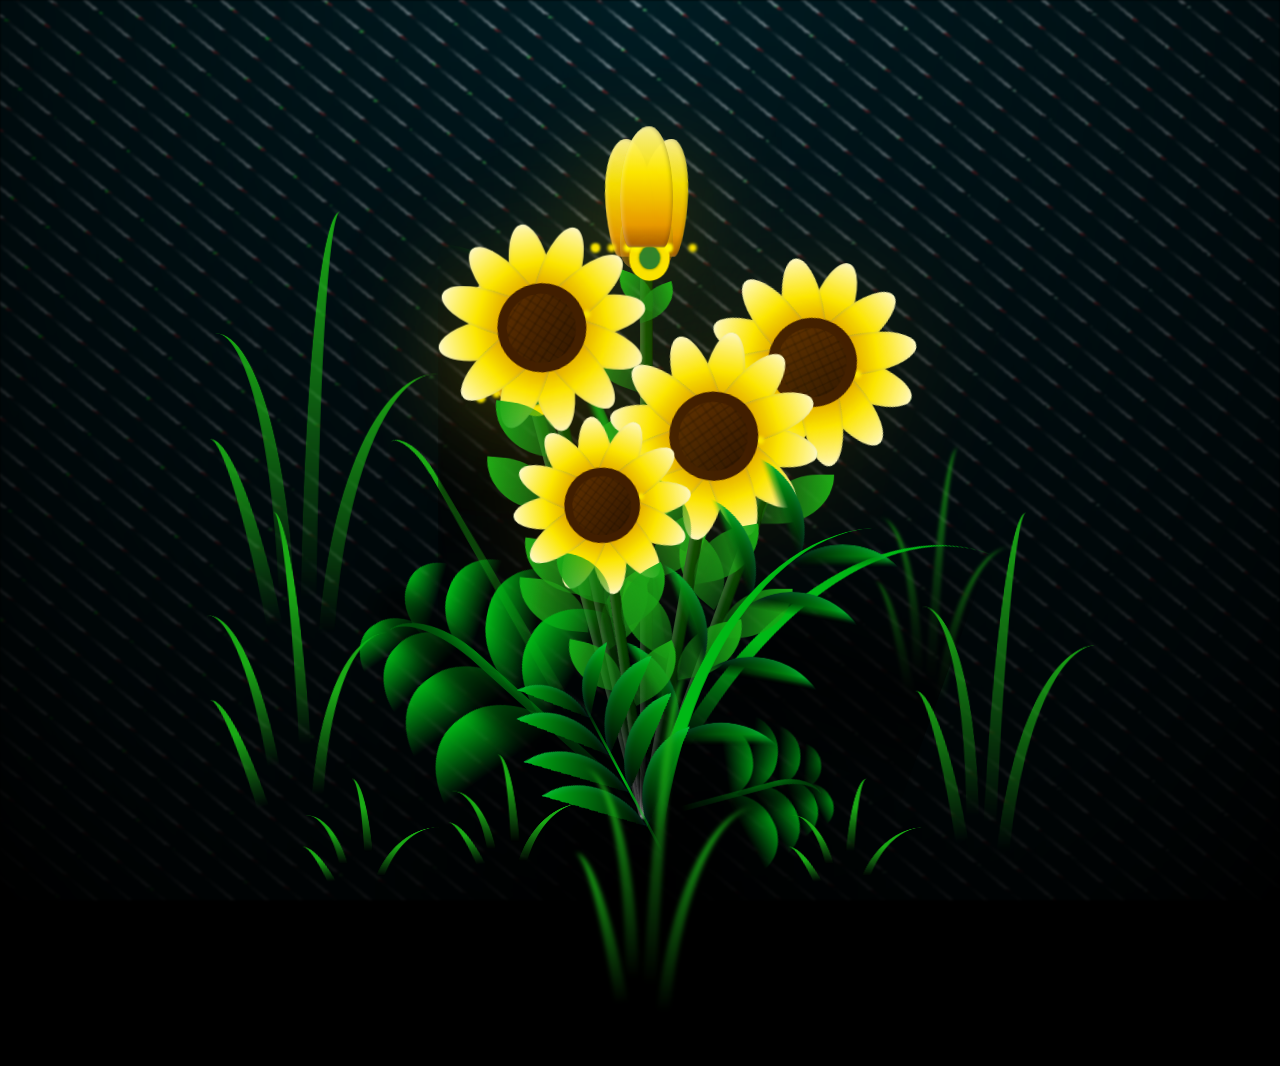
<file: index.html>
<!DOCTYPE html>
<html lang="en">
<head>
    <meta charset="UTF-8">
    <meta name="viewport" content="width=device-width, initial-scale=1.0">
    <title>carambolas</title>
    <link rel="stylesheet" href="flowers.css">
    <script src="flowers.js"></script>
</head>
<body>
    <div class="night"></div>
    <div class="flowers">
      <div class="flower flower--1 flower--tulip">
        <div class="flower__leafs flower__leafs--1">
          <div class="flower__leaf flower__leaf--1"></div>
          <div class="flower__leaf flower__leaf--2"></div>
          <div class="flower__leaf flower__leaf--3"></div>
          <div class="flower__leaf flower__leaf--4"></div>
          <div class="flower__white-circle"></div>
  
          <div class="flower__light flower__light--1"></div>
          <div class="flower__light flower__light--2"></div>
          <div class="flower__light flower__light--3"></div>
          <div class="flower__light flower__light--4"></div>
          <div class="flower__light flower__light--5"></div>
          <div class="flower__light flower__light--6"></div>
          <div class="flower__light flower__light--7"></div>
          <div class="flower__light flower__light--8"></div>
  
        </div>
        <div class="flower__line">
          <div class="flower__line__leaf flower__line__leaf--1"></div>
          <div class="flower__line__leaf flower__line__leaf--2"></div>
          <div class="flower__line__leaf flower__line__leaf--3"></div>
          <div class="flower__line__leaf flower__line__leaf--4"></div>
          <div class="flower__line__leaf flower__line__leaf--5"></div>
          <div class="flower__line__leaf flower__line__leaf--6"></div>
        </div>
      </div>
  
      <div class="flower flower--2 flower--sunflower">
        <div class="flower__leafs flower__leafs--2">
          <div class="flower__leaf flower__leaf--1"></div>
          <div class="flower__leaf flower__leaf--2"></div>
          <div class="flower__leaf flower__leaf--3"></div>
          <div class="flower__leaf flower__leaf--4"></div>
          <div class="flower__white-circle"></div>
  
          <div class="flower__light flower__light--1"></div>
          <div class="flower__light flower__light--2"></div>
          <div class="flower__light flower__light--3"></div>
          <div class="flower__light flower__light--4"></div>
          <div class="flower__light flower__light--5"></div>
          <div class="flower__light flower__light--6"></div>
          <div class="flower__light flower__light--7"></div>
          <div class="flower__light flower__light--8"></div>
  
        </div>
        <div class="flower__line">
          <div class="flower__line__leaf flower__line__leaf--1"></div>
          <div class="flower__line__leaf flower__line__leaf--2"></div>
          <div class="flower__line__leaf flower__line__leaf--3"></div>
          <div class="flower__line__leaf flower__line__leaf--4"></div>
        </div>
      </div>
  
      <div class="flower flower--3 flower--tulip">
        <div class="flower__leafs flower__leafs--3">
          <div class="flower__leaf flower__leaf--1"></div>
          <div class="flower__leaf flower__leaf--2"></div>
          <div class="flower__leaf flower__leaf--3"></div>
          <div class="flower__leaf flower__leaf--4"></div>
          <div class="flower__white-circle"></div>
  
          <div class="flower__light flower__light--1"></div>
          <div class="flower__light flower__light--2"></div>
          <div class="flower__light flower__light--3"></div>
          <div class="flower__light flower__light--4"></div>
          <div class="flower__light flower__light--5"></div>
          <div class="flower__light flower__light--6"></div>
          <div class="flower__light flower__light--7"></div>
          <div class="flower__light flower__light--8"></div>
  
        </div>
        <div class="flower__line">
          <div class="flower__line__leaf flower__line__leaf--1"></div>
          <div class="flower__line__leaf flower__line__leaf--2"></div>
          <div class="flower__line__leaf flower__line__leaf--3"></div>
          <div class="flower__line__leaf flower__line__leaf--4"></div>
        </div>
      </div>

      <div class="flower flower--4 flower--sunflower">
        <div class="flower__leafs flower__leafs--4">
          <div class="flower__leaf flower__leaf--1"></div>
          <div class="flower__leaf flower__leaf--2"></div>
          <div class="flower__leaf flower__leaf--3"></div>
          <div class="flower__leaf flower__leaf--4"></div>
          <div class="flower__white-circle"></div>

          <div class="flower__light flower__light--1"></div>
          <div class="flower__light flower__light--2"></div>
          <div class="flower__light flower__light--3"></div>
          <div class="flower__light flower__light--4"></div>
          <div class="flower__light flower__light--5"></div>
          <div class="flower__light flower__light--6"></div>
          <div class="flower__light flower__light--7"></div>
          <div class="flower__light flower__light--8"></div>

        </div>
        <div class="flower__line">
          <div class="flower__line__leaf flower__line__leaf--1"></div>
          <div class="flower__line__leaf flower__line__leaf--2"></div>
          <div class="flower__line__leaf flower__line__leaf--3"></div>
          <div class="flower__line__leaf flower__line__leaf--4"></div>
        </div>
      </div>

      <div class="flower flower--5 flower--sunflower">
        <div class="flower__leafs flower__leafs--5">
          <div class="flower__leaf flower__leaf--1"></div>
          <div class="flower__leaf flower__leaf--2"></div>
          <div class="flower__leaf flower__leaf--3"></div>
          <div class="flower__leaf flower__leaf--4"></div>
          <div class="flower__white-circle"></div>

          <div class="flower__light flower__light--1"></div>
          <div class="flower__light flower__light--2"></div>
          <div class="flower__light flower__light--3"></div>
          <div class="flower__light flower__light--4"></div>
          <div class="flower__light flower__light--5"></div>
          <div class="flower__light flower__light--6"></div>
          <div class="flower__light flower__light--7"></div>
          <div class="flower__light flower__light--8"></div>

        </div>
        <div class="flower__line">
          <div class="flower__line__leaf flower__line__leaf--1"></div>
          <div class="flower__line__leaf flower__line__leaf--2"></div>
          <div class="flower__line__leaf flower__line__leaf--3"></div>
          <div class="flower__line__leaf flower__line__leaf--4"></div>
        </div>
      </div>

      <div class="flower flower--6 flower--sunflower">
        <div class="flower__leafs flower__leafs--6">
          <div class="flower__leaf flower__leaf--1"></div>
          <div class="flower__leaf flower__leaf--2"></div>
          <div class="flower__leaf flower__leaf--3"></div>
          <div class="flower__leaf flower__leaf--4"></div>
          <div class="flower__white-circle"></div>

          <div class="flower__light flower__light--1"></div>
          <div class="flower__light flower__light--2"></div>
          <div class="flower__light flower__light--3"></div>
          <div class="flower__light flower__light--4"></div>
          <div class="flower__light flower__light--5"></div>
          <div class="flower__light flower__light--6"></div>
          <div class="flower__light flower__light--7"></div>
          <div class="flower__light flower__light--8"></div>

        </div>
        <div class="flower__line">
          <div class="flower__line__leaf flower__line__leaf--1"></div>
          <div class="flower__line__leaf flower__line__leaf--2"></div>
          <div class="flower__line__leaf flower__line__leaf--3"></div>
          <div class="flower__line__leaf flower__line__leaf--4"></div>
        </div>
      </div>

      
  
      <div class="grow-ans" style="--d:1.2s">
        <div class="flower__g-long">
          <div class="flower__g-long__top"></div>
          <div class="flower__g-long__bottom"></div>
        </div>
      </div>
  
      <div class="growing-grass">
        <div class="flower__grass flower__grass--1">
          <div class="flower__grass--top"></div>
          <div class="flower__grass--bottom"></div>
          <div class="flower__grass__leaf flower__grass__leaf--1"></div>
          <div class="flower__grass__leaf flower__grass__leaf--2"></div>
          <div class="flower__grass__leaf flower__grass__leaf--3"></div>
          <div class="flower__grass__leaf flower__grass__leaf--4"></div>
          <div class="flower__grass__leaf flower__grass__leaf--5"></div>
          <div class="flower__grass__leaf flower__grass__leaf--6"></div>
          <div class="flower__grass__leaf flower__grass__leaf--7"></div>
          <div class="flower__grass__leaf flower__grass__leaf--8"></div>
          <div class="flower__grass__overlay"></div>
        </div>
      </div>
  
      <div class="growing-grass">
        <div class="flower__grass flower__grass--2">
          <div class="flower__grass--top"></div>
          <div class="flower__grass--bottom"></div>
          <div class="flower__grass__leaf flower__grass__leaf--1"></div>
          <div class="flower__grass__leaf flower__grass__leaf--2"></div>
          <div class="flower__grass__leaf flower__grass__leaf--3"></div>
          <div class="flower__grass__leaf flower__grass__leaf--4"></div>
          <div class="flower__grass__leaf flower__grass__leaf--5"></div>
          <div class="flower__grass__leaf flower__grass__leaf--6"></div>
          <div class="flower__grass__leaf flower__grass__leaf--7"></div>
          <div class="flower__grass__leaf flower__grass__leaf--8"></div>
          <div class="flower__grass__overlay"></div>
        </div>
      </div>
  
      <div class="grow-ans" style="--d:2.4s">
        <div class="flower__g-right flower__g-right--1">
          <div class="leaf"></div>
        </div>
      </div>
  
      <div class="grow-ans" style="--d:2.8s">
        <div class="flower__g-right flower__g-right--2">
          <div class="leaf"></div>
        </div>
      </div>
  
      <div class="grow-ans" style="--d:2.8s">
        <div class="flower__g-front">
          <div class="flower__g-front__leaf-wrapper flower__g-front__leaf-wrapper--1">
            <div class="flower__g-front__leaf"></div>
          </div>
          <div class="flower__g-front__leaf-wrapper flower__g-front__leaf-wrapper--2">
            <div class="flower__g-front__leaf"></div>
          </div>
          <div class="flower__g-front__leaf-wrapper flower__g-front__leaf-wrapper--3">
            <div class="flower__g-front__leaf"></div>
          </div>
          <div class="flower__g-front__leaf-wrapper flower__g-front__leaf-wrapper--4">
            <div class="flower__g-front__leaf"></div>
          </div>
          <div class="flower__g-front__leaf-wrapper flower__g-front__leaf-wrapper--5">
            <div class="flower__g-front__leaf"></div>
          </div>
          <div class="flower__g-front__leaf-wrapper flower__g-front__leaf-wrapper--6">
            <div class="flower__g-front__leaf"></div>
          </div>
          <div class="flower__g-front__leaf-wrapper flower__g-front__leaf-wrapper--7">
            <div class="flower__g-front__leaf"></div>
          </div>
          <div class="flower__g-front__leaf-wrapper flower__g-front__leaf-wrapper--8">
            <div class="flower__g-front__leaf"></div>
          </div>
          <div class="flower__g-front__line"></div>
        </div>
      </div>
  
      <div class="grow-ans" style="--d:3.2s">
        <div class="flower__g-fr">
          <div class="leaf"></div>
          <div class="flower__g-fr__leaf flower__g-fr__leaf--1"></div>
          <div class="flower__g-fr__leaf flower__g-fr__leaf--2"></div>
          <div class="flower__g-fr__leaf flower__g-fr__leaf--3"></div>
          <div class="flower__g-fr__leaf flower__g-fr__leaf--4"></div>
          <div class="flower__g-fr__leaf flower__g-fr__leaf--5"></div>
          <div class="flower__g-fr__leaf flower__g-fr__leaf--6"></div>
          <div class="flower__g-fr__leaf flower__g-fr__leaf--7"></div>
          <div class="flower__g-fr__leaf flower__g-fr__leaf--8"></div>
        </div>
      </div>
  
      <div class="long-g long-g--0">
        <div class="grow-ans" style="--d:3s">
          <div class="leaf leaf--0"></div>
        </div>
        <div class="grow-ans" style="--d:2.2s">
          <div class="leaf leaf--1"></div>
        </div>
        <div class="grow-ans" style="--d:3.4s">
          <div class="leaf leaf--2"></div>
        </div>
        <div class="grow-ans" style="--d:3.6s">
          <div class="leaf leaf--3"></div>
        </div>
      </div>
  
      <div class="long-g long-g--1">
        <div class="grow-ans" style="--d:3.6s">
          <div class="leaf leaf--0"></div>
        </div>
        <div class="grow-ans" style="--d:3.8s">
          <div class="leaf leaf--1"></div>
        </div>
        <div class="grow-ans" style="--d:4s">
          <div class="leaf leaf--2"></div>
        </div>
        <div class="grow-ans" style="--d:4.2s">
          <div class="leaf leaf--3"></div>
        </div>
      </div>
  
      <div class="long-g long-g--2">
        <div class="grow-ans" style="--d:4s">
          <div class="leaf leaf--0"></div>
        </div>
        <div class="grow-ans" style="--d:4.2s">
          <div class="leaf leaf--1"></div>
        </div>
        <div class="grow-ans" style="--d:4.4s">
          <div class="leaf leaf--2"></div>
        </div>
        <div class="grow-ans" style="--d:4.6s">
          <div class="leaf leaf--3"></div>
        </div>
      </div>
  
      <div class="long-g long-g--3">
        <div class="grow-ans" style="--d:4s">
          <div class="leaf leaf--0"></div>
        </div>
        <div class="grow-ans" style="--d:4.2s">
          <div class="leaf leaf--1"></div>
        </div>
        <div class="grow-ans" style="--d:3s">
          <div class="leaf leaf--2"></div>
        </div>
        <div class="grow-ans" style="--d:3.6s">
          <div class="leaf leaf--3"></div>
        </div>
      </div>
  
      <div class="long-g long-g--4">
        <div class="grow-ans" style="--d:4s">
          <div class="leaf leaf--0"></div>
        </div>
        <div class="grow-ans" style="--d:4.2s">
          <div class="leaf leaf--1"></div>
        </div>
        <div class="grow-ans" style="--d:3s">
          <div class="leaf leaf--2"></div>
        </div>
        <div class="grow-ans" style="--d:3.6s">
          <div class="leaf leaf--3"></div>
        </div>
      </div>
  
      <div class="long-g long-g--5">
        <div class="grow-ans" style="--d:4s">
          <div class="leaf leaf--0"></div>
        </div>
        <div class="grow-ans" style="--d:4.2s">
          <div class="leaf leaf--1"></div>
        </div>
        <div class="grow-ans" style="--d:3s">
          <div class="leaf leaf--2"></div>
        </div>
        <div class="grow-ans" style="--d:3.6s">
          <div class="leaf leaf--3"></div>
        </div>
      </div>
  
      <div class="long-g long-g--6">
        <div class="grow-ans" style="--d:4.2s">
          <div class="leaf leaf--0"></div>
        </div>
        <div class="grow-ans" style="--d:4.4s">
          <div class="leaf leaf--1"></div>
        </div>
        <div class="grow-ans" style="--d:4.6s">
          <div class="leaf leaf--2"></div>
        </div>
        <div class="grow-ans" style="--d:4.8s">
          <div class="leaf leaf--3"></div>
        </div>
      </div>
  
      <div class="long-g long-g--7">
        <div class="grow-ans" style="--d:3s">
          <div class="leaf leaf--0"></div>
        </div>
        <div class="grow-ans" style="--d:3.2s">
          <div class="leaf leaf--1"></div>
        </div>
        <div class="grow-ans" style="--d:3.5s">
          <div class="leaf leaf--2"></div>
        </div>
        <div class="grow-ans" style="--d:3.6s">
          <div class="leaf leaf--3"></div>
        </div>
      </div>
    </div>
  </body>
</html>
</file>
<file: flowers.css>
*,
*::after,
*::before {
  padding: 0;
  margin: 0;
  box-sizing: border-box;
}

:root {
  --dark-color: #000;
}

body {
  display: flex;
  align-items: flex-end;
  justify-content: center;
  min-height: 100vh;
  background-color: var(--dark-color);
  overflow: hidden;
  perspective: 1000px;
}

.night {
  position: fixed;
  left: 50%;
  top: 0;
  transform: translateX(-50%);
  width: 100%;
  height: 100%;
  filter: blur(0.1vmin);
  background-image: radial-gradient(ellipse at top, transparent 0%, var(--dark-color)), 
  radial-gradient(ellipse at bottom, var(--dark-color), rgba(3, 202, 252, 0.2)), 
  repeating-linear-gradient(220deg, rgb(0, 0, 0) 0px, rgb(0, 0, 0) 19px, transparent 19px, 
  transparent 22px), repeating-linear-gradient(189deg, rgb(0, 0, 0) 0px, rgb(240, 224, 224) 19px, 
  transparent 19px, transparent 22px), repeating-linear-gradient(148deg, rgb(189, 10, 10) 0px, 
  rgb(0, 0, 0) 19px, transparent 19px, transparent 22px), linear-gradient(90deg, rgb(21, 255, 0), 
  rgb(240, 240, 240));
}

.flowers {
  position: relative;
  transform: scale(0.9);
}

.flower {
  position: absolute;
  bottom: 10vmin;
  transform-origin: bottom center;
  z-index: 10;
  --fl-speed: 0.8s;
}

.message {
  background: #fce700;
  bottom: 50px;
  font-family: "Poppins", sans-serif;
  font-size: 40px;
  font-style: normal;
  font-weight: 800;
  height: 60px;
  line-height: 1;
  padding: 10px;
  position: absolute;
  opacity: 0; /* El elemento empieza invisible */
  animation: fadeIn 1s forwards;
  animation-delay: 2s; /* El elemento aparecerá después de 60 segundos */
}

@keyframes fadeIn {
  to {
    opacity: 1; /* El elemento se vuelve visible */
  }
}

.flower--1 {
  -webkit-animation: moving-flower-1 4s linear infinite;
          animation: moving-flower-1 4s linear infinite;
}
.flower--1 .flower__line {
  height: 70vmin;
  -webkit-animation-delay: 0.3s;
          animation-delay: 0.3s;
}
.flower--1 .flower__line__leaf--1 {
  -webkit-animation: blooming-leaf-right var(--fl-speed) 1.6s backwards;
          animation: blooming-leaf-right var(--fl-speed) 1.6s backwards;
}
.flower--1 .flower__line__leaf--2 {
  -webkit-animation: blooming-leaf-right var(--fl-speed) 1.4s backwards;
          animation: blooming-leaf-right var(--fl-speed) 1.4s backwards;
}
.flower--1 .flower__line__leaf--3 {
  -webkit-animation: blooming-leaf-left var(--fl-speed) 1.2s backwards;
          animation: blooming-leaf-left var(--fl-speed) 1.2s backwards;
}
.flower--1 .flower__line__leaf--4 {
  -webkit-animation: blooming-leaf-left var(--fl-speed) 1s backwards;
          animation: blooming-leaf-left var(--fl-speed) 1s backwards;
}
.flower--1 .flower__line__leaf--5 {
  -webkit-animation: blooming-leaf-right var(--fl-speed) 1.8s backwards;
          animation: blooming-leaf-right var(--fl-speed) 1.8s backwards;
}
.flower--1 .flower__line__leaf--6 {
  -webkit-animation: blooming-leaf-left var(--fl-speed) 2s backwards;
          animation: blooming-leaf-left var(--fl-speed) 2s backwards;
}
.flower--2 {
  left: 50%;
  transform: rotate(20deg);
  -webkit-animation: moving-flower-2 4s linear infinite;
          animation: moving-flower-2 4s linear infinite;
}
.flower--2 .flower__line {
  height: 60vmin;
  -webkit-animation-delay: 0.6s;
          animation-delay: 0.6s;
}
.flower--2 .flower__line__leaf--1 {
  -webkit-animation: blooming-leaf-right var(--fl-speed) 1.9s backwards;
          animation: blooming-leaf-right var(--fl-speed) 1.9s backwards;
}
.flower--2 .flower__line__leaf--2 {
  -webkit-animation: blooming-leaf-right var(--fl-speed) 1.7s backwards;
          animation: blooming-leaf-right var(--fl-speed) 1.7s backwards;
}
.flower--2 .flower__line__leaf--3 {
  -webkit-animation: blooming-leaf-left var(--fl-speed) 1.5s backwards;
          animation: blooming-leaf-left var(--fl-speed) 1.5s backwards;
}
.flower--2 .flower__line__leaf--4 {
  -webkit-animation: blooming-leaf-left var(--fl-speed) 1.3s backwards;
          animation: blooming-leaf-left var(--fl-speed) 1.3s backwards;
}
.flower--3 {
  left: 50%;
  transform: rotate(-15deg);
  -webkit-animation: moving-flower-3 4s linear infinite;
          animation: moving-flower-3 4s linear infinite;
}
.flower--3 .flower__line {
  -webkit-animation-delay: 0.9s;
          animation-delay: 0.9s;
}
.flower--3 .flower__line__leaf--1 {
  -webkit-animation: blooming-leaf-right var(--fl-speed) 2.5s backwards;
          animation: blooming-leaf-right var(--fl-speed) 2.5s backwards;
}
.flower--3 .flower__line__leaf--2 {
  -webkit-animation: blooming-leaf-right var(--fl-speed) 2.3s backwards;
          animation: blooming-leaf-right var(--fl-speed) 2.3s backwards;
}
.flower--3 .flower__line__leaf--3 {
  -webkit-animation: blooming-leaf-left var(--fl-speed) 2.1s backwards;
          animation: blooming-leaf-left var(--fl-speed) 2.1s backwards;
}
.flower--3 .flower__line__leaf--4 {
  -webkit-animation: blooming-leaf-left var(--fl-speed) 1.9s backwards;
          animation: blooming-leaf-left var(--fl-speed) 1.9s backwards;
}
.flower__leafs {
  position: relative;
  -webkit-animation: blooming-flower 2s backwards;
          animation: blooming-flower 2s backwards;
}
.flower__leafs--1 {
  -webkit-animation-delay: 1.1s;
          animation-delay: 1.1s;
}
.flower__leafs--2 {
  -webkit-animation-delay: 1.4s;
          animation-delay: 1.4s;
}
.flower__leafs--3 {
  -webkit-animation-delay: 1.7s;
          animation-delay: 1.7s;
}
.flower__leafs::after {
  content: "";
  position: absolute;
  left: 0;
  top: 0;
  transform: translate(-50%, -100%);
  width: 8vmin;
  height: 8vmin;
  background-color: #1aaa15;
  filter: blur(10vmin);
}
.flower__leaf {
  position: absolute;
  bottom: 0;
  left: 50%;
  width: 8vmin;
  height: 11vmin;
  border-radius: 51% 49% 47% 53%/44% 45% 55% 69%;
  background-color: #1aaa15;
  background-image: linear-gradient(to top, #fce700, #fce700);
  transform-origin: bottom center;
  opacity: 0.9;
  box-shadow: inset 0 0 2vmin rgba(255, 255, 255, 0.5);
}
.flower__leaf--1 {
  transform: translate(-10%, 1%) rotateY(40deg) rotateX(-50deg);
}
.flower__leaf--2 {
  transform: translate(-50%, -4%) rotateX(40deg);
}
.flower__leaf--3 {
  transform: translate(-90%, 0%) rotateY(45deg) rotateX(50deg);
}
.flower__leaf--4 {
  width: 8vmin;
  height: 8vmin;
  transform-origin: bottom left;
  border-radius: 4vmin 10vmin 4vmin 4vmin;
  transform: translate(0%, 18%) rotateX(70deg) rotate(-43deg);
  background-image: linear-gradient(to top, #fce700, #fce700);
  z-index: 1;
  opacity: 0.8;
}
.flower__white-circle {
  position: absolute;
  left: -3.5vmin;
  top: -3vmin;
  width: 9vmin;
  height: 4vmin;
  border-radius: 50%;
  background-color: #ffffff;
}
.flower__white-circle::after {
  content: "";
  position: absolute;
  left: 50%;
  top: 45%;
  transform: translate(-50%, -50%);
  width: 60%;
  height: 60%;
  border-radius: inherit;
  background-image: repeating-linear-gradient(135deg, rgba(0, 0, 0, 0.03) 0px, 
  rgba(0, 0, 0, 0.03) 1px, transparent 1px, transparent 12px), repeating-linear-gradient(45deg, 
  rgba(0, 0, 0, 0.03) 0px, rgba(0, 0, 0, 0.03) 1px, transparent 1px, transparent 12px), 
  repeating-linear-gradient(67.5deg, rgba(0, 0, 0, 0.03) 0px, rgba(0, 0, 0, 0.03) 1px, 
  transparent 1px, transparent 12px), repeating-linear-gradient(135deg, rgba(0, 0, 0, 0.03) 0px, 
  rgba(0, 0, 0, 0.03) 1px, transparent 1px, transparent 12px), repeating-linear-gradient(45deg, 
  rgba(0, 0, 0, 0.03) 0px, rgba(0, 0, 0, 0.03) 1px, transparent 1px, transparent 12px), 
  repeating-linear-gradient(112.5deg, rgba(0, 0, 0, 0.03) 0px, rgba(0, 0, 0, 0.03) 1px, 
  transparent 1px, transparent 12px), repeating-linear-gradient(112.5deg, rgba(0, 0, 0, 0.03) 0px, 
  rgba(0, 0, 0, 0.03) 1px, transparent 1px, transparent 12px), repeating-linear-gradient(45deg, 
  rgba(0, 0, 0, 0.03) 0px, rgba(0, 0, 0, 0.03) 1px, transparent 1px, transparent 12px), 
  repeating-linear-gradient(22.5deg, rgba(0, 0, 0, 0.03) 0px, rgba(0, 0, 0, 0.03) 1px, 
  transparent 1px, transparent 12px), repeating-linear-gradient(45deg, rgba(0, 0, 0, 0.03) 0px, 
  rgba(0, 0, 0, 0.03) 1px, transparent 1px, transparent 12px), repeating-linear-gradient(22.5deg, 
  rgba(0, 0, 0, 0.03) 0px, rgba(0, 0, 0, 0.03) 1px, transparent 1px, transparent 12px), 
  repeating-linear-gradient(135deg, rgba(0, 0, 0, 0.03) 0px, rgba(0, 0, 0, 0.03) 1px, 
  transparent 1px, transparent 12px), repeating-linear-gradient(157.5deg, rgba(0, 0, 0, 0.03) 0px, 
  rgba(0, 0, 0, 0.03) 1px, transparent 1px, transparent 12px), repeating-linear-gradient(67.5deg, 
  rgba(0, 0, 0, 0.03) 0px, rgba(0, 0, 0, 0.03) 1px, transparent 1px, transparent 12px), 
  repeating-linear-gradient(67.5deg, rgba(0, 0, 0, 0.03) 0px, rgba(0, 0, 0, 0.03) 1px, 
  transparent 1px, transparent 12px), linear-gradient(90deg, rgb(190, 133, 0), rgb(190, 133, 0));
}
.flower__line {
  height: 55vmin;
  width: 1.5vmin;
  background-image: linear-gradient(to left, rgba(0, 0, 0, 0.2), transparent, 
  rgba(255, 255, 255, 0.2)), linear-gradient(to top, transparent 10%, #064600, #064600);
  box-shadow: inset 0 0 2px rgba(0, 0, 0, 0.5);
  -webkit-animation: grow-flower-tree 4s backwards;
          animation: grow-flower-tree 4s backwards;
}
.flower__line__leaf {
  --w: 7vmin;
  --h: calc(var(--w) + 2vmin);
  position: absolute;
  top: 20%;
  left: 90%;
  width: var(--w);
  height: var(--h);
  border-top-right-radius: var(--h);
  border-bottom-left-radius: var(--h);
  background-image: linear-gradient(to top, rgba(20, 122, 20, 0.4), #1aaa15);
}
.flower__line__leaf--1 {
  transform: rotate(70deg) rotateY(30deg);
}
.flower__line__leaf--2 {
  top: 45%;
  transform: rotate(70deg) rotateY(30deg);
}
.flower__line__leaf--3, .flower__line__leaf--4, .flower__line__leaf--6 {
  border-top-right-radius: 0;
  border-bottom-left-radius: 0;
  border-top-left-radius: var(--h);
  border-bottom-right-radius: var(--h);
  left: -460%;
  top: 12%;
  transform: rotate(-70deg) rotateY(30deg);
}
.flower__line__leaf--4 {
  top: 40%;
}
.flower__line__leaf--5 {
  top: 0;
  transform-origin: left;
  transform: rotate(70deg) rotateY(30deg) scale(0.6);
}
.flower__line__leaf--6 {
  top: -2%;
  left: -450%;
  transform-origin: right;
  transform: rotate(-70deg) rotateY(30deg) scale(0.6);
}
.flower__light {
  position: absolute;
  bottom: 0vmin;
  width: 1vmin;
  height: 1vmin;
  background-color: rgb(255, 251, 0);
  border-radius: 50%;
  filter: blur(0.2vmin);
  -webkit-animation: light-ans 4s linear infinite backwards;
          animation: light-ans 4s linear infinite backwards;
}
.flower__light:nth-child(odd) {
  background-color: #fce700;
}
.flower__light--1 {
  left: -2vmin;
  -webkit-animation-delay: 1s;
          animation-delay: 1s;
}
.flower__light--2 {
  left: 3vmin;
  -webkit-animation-delay: 0.5s;
          animation-delay: 0.5s;
}
.flower__light--3 {
  left: -6vmin;
  -webkit-animation-delay: 0.3s;
          animation-delay: 0.3s;
}
.flower__light--4 {
  left: 6vmin;
  -webkit-animation-delay: 0.9s;
          animation-delay: 0.9s;
}
.flower__light--5 {
  left: -1vmin;
  -webkit-animation-delay: 1.5s;
          animation-delay: 1.5s;
}
.flower__light--6 {
  left: -4vmin;
  -webkit-animation-delay: 3s;
          animation-delay: 3s;
}
.flower__light--7 {
  left: 3vmin;
  -webkit-animation-delay: 2s;
          animation-delay: 2s;
}
.flower__light--8 {
  left: -6vmin;
  -webkit-animation-delay: 3.5s;
          animation-delay: 3.5s;
}
.flower__grass {
  --c: #00b815;
  --line-w: 1.5vmin;
  position: absolute;
  bottom: 12vmin;
  left: -7vmin;
  display: flex;
  flex-direction: column;
  align-items: flex-end;
  z-index: 20;
  transform-origin: bottom center;
  transform: rotate(-48deg) rotateY(40deg);
}
.flower__grass--1 {
  -webkit-animation: moving-grass 2s linear infinite;
          animation: moving-grass 2s linear infinite;
}
.flower__grass--2 {
  left: 2vmin;
  bottom: 10vmin;
  transform: scale(0.5) rotate(75deg) rotateX(10deg) rotateY(-200deg);
  opacity: 0.8;
  z-index: 0;
  -webkit-animation: moving-grass--2 1.5s linear infinite;
          animation: moving-grass--2 1.5s linear infinite;
}
.flower__grass--top {
  width: 7vmin;
  height: 10vmin;
  border-top-right-radius: 100%;
  border-right: var(--line-w) solid var(--c);
  transform-origin: bottom center;
  transform: rotate(-2deg);
}
.flower__grass--bottom {
  margin-top: -2px;
  width: var(--line-w);
  height: 25vmin;
  background-image: linear-gradient(to top, transparent, var(--c));
}
.flower__grass__leaf {
  --size: 10vmin;
  position: absolute;
  width: calc(var(--size) * 2.1);
  height: var(--size);
  border-top-left-radius: var(--size);
  border-top-right-radius: var(--size);
  background-image: linear-gradient(to top, transparent, transparent 30%, var(--c));
  z-index: 100;
}
.flower__grass__leaf--1 {
  top: -6%;
  left: 30%;
  --size: 6vmin;
  transform: rotate(-20deg);
  -webkit-animation: growing-grass-ans--1 2s 2.6s backwards;
          animation: growing-grass-ans--1 2s 2.6s backwards;
}
@-webkit-keyframes growing-grass-ans--1 {
  0% {
    transform-origin: bottom left;
    transform: rotate(-20deg) scale(0);
  }
}
@keyframes growing-grass-ans--1 {
  0% {
    transform-origin: bottom left;
    transform: rotate(-20deg) scale(0);
  }
}
.flower__grass__leaf--2 {
  top: -5%;
  left: -110%;
  --size: 6vmin;
  transform: rotate(10deg);
  -webkit-animation: growing-grass-ans--2 2s 2.4s linear backwards;
          animation: growing-grass-ans--2 2s 2.4s linear backwards;
}
@-webkit-keyframes growing-grass-ans--2 {
  0% {
    transform-origin: bottom right;
    transform: rotate(10deg) scale(0);
  }
}
@keyframes growing-grass-ans--2 {
  0% {
    transform-origin: bottom right;
    transform: rotate(10deg) scale(0);
  }
}
.flower__grass__leaf--3 {
  top: 5%;
  left: 60%;
  --size: 8vmin;
  transform: rotate(-18deg) rotateX(-20deg);
  -webkit-animation: growing-grass-ans--3 2s 2.2s linear backwards;
          animation: growing-grass-ans--3 2s 2.2s linear backwards;
}
@-webkit-keyframes growing-grass-ans--3 {
  0% {
    transform-origin: bottom left;
    transform: rotate(-18deg) rotateX(-20deg) scale(0);
  }
}
@keyframes growing-grass-ans--3 {
  0% {
    transform-origin: bottom left;
    transform: rotate(-18deg) rotateX(-20deg) scale(0);
  }
}
.flower__grass__leaf--4 {
  top: 6%;
  left: -135%;
  --size: 8vmin;
  transform: rotate(2deg);
  -webkit-animation: growing-grass-ans--4 2s 2s linear backwards;
          animation: growing-grass-ans--4 2s 2s linear backwards;
}
@-webkit-keyframes growing-grass-ans--4 {
  0% {
    transform-origin: bottom right;
    transform: rotate(2deg) scale(0);
  }
}
@keyframes growing-grass-ans--4 {
  0% {
    transform-origin: bottom right;
    transform: rotate(2deg) scale(0);
  }
}
.flower__grass__leaf--5 {
  top: 20%;
  left: 60%;
  --size: 10vmin;
  transform: rotate(-24deg) rotateX(-20deg);
  -webkit-animation: growing-grass-ans--5 2s 1.8s linear backwards;
          animation: growing-grass-ans--5 2s 1.8s linear backwards;
}
@-webkit-keyframes growing-grass-ans--5 {
  0% {
    transform-origin: bottom left;
    transform: rotate(-24deg) rotateX(-20deg) scale(0);
  }
}
@keyframes growing-grass-ans--5 {
  0% {
    transform-origin: bottom left;
    transform: rotate(-24deg) rotateX(-20deg) scale(0);
  }
}
.flower__grass__leaf--6 {
  top: 22%;
  left: -180%;
  --size: 10vmin;
  transform: rotate(10deg);
  -webkit-animation: growing-grass-ans--6 2s 1.6s linear backwards;
          animation: growing-grass-ans--6 2s 1.6s linear backwards;
}
@-webkit-keyframes growing-grass-ans--6 {
  0% {
    transform-origin: bottom right;
    transform: rotate(10deg) scale(0);
  }
}
@keyframes growing-grass-ans--6 {
  0% {
    transform-origin: bottom right;
    transform: rotate(10deg) scale(0);
  }
}
.flower__grass__leaf--7 {
  top: 39%;
  left: 70%;
  --size: 10vmin;
  transform: rotate(-10deg);
  -webkit-animation: growing-grass-ans--7 2s 1.4s linear backwards;
          animation: growing-grass-ans--7 2s 1.4s linear backwards;
}
@-webkit-keyframes growing-grass-ans--7 {
  0% {
    transform-origin: bottom left;
    transform: rotate(-10deg) scale(0);
  }
}
@keyframes growing-grass-ans--7 {
  0% {
    transform-origin: bottom left;
    transform: rotate(-10deg) scale(0);
  }
}
.flower__grass__leaf--8 {
  top: 40%;
  left: -215%;
  --size: 11vmin;
  transform: rotate(10deg);
  -webkit-animation: growing-grass-ans--8 2s 1.2s linear backwards;
          animation: growing-grass-ans--8 2s 1.2s linear backwards;
}
@-webkit-keyframes growing-grass-ans--8 {
  0% {
    transform-origin: bottom right;
    transform: rotate(10deg) scale(0);
  }
}
@keyframes growing-grass-ans--8 {
  0% {
    transform-origin: bottom right;
    transform: rotate(10deg) scale(0);
  }
}
.flower__grass__overlay {
  position: absolute;
  top: -10%;
  right: 0%;
  width: 100%;
  height: 100%;
  background-color: rgba(0, 0, 0, 0.6);
  filter: blur(1.5vmin);
  z-index: 100;
}
.flower__g-long {
  --w: 2vmin;
  --h: 6vmin;
  --c: #1aaa15;
  position: absolute;
  bottom: 10vmin;
  left: -3vmin;
  transform-origin: bottom center;
  transform: rotate(-30deg) rotateY(-20deg);
  display: flex;
  flex-direction: column;
  align-items: flex-end;
  -webkit-animation: flower-g-long-ans 3s linear infinite;
          animation: flower-g-long-ans 3s linear infinite;
}
@-webkit-keyframes flower-g-long-ans {
  0%, 100% {
    transform: rotate(-30deg) rotateY(-20deg);
  }
  50% {
    transform: rotate(-32deg) rotateY(-20deg);
  }
}
@keyframes flower-g-long-ans {
  0%, 100% {
    transform: rotate(-30deg) rotateY(-20deg);
  }
  50% {
    transform: rotate(-32deg) rotateY(-20deg);
  }
}
.flower__g-long__top {
  top: calc(var(--h) * -1);
  width: calc(var(--w) + 1vmin);
  height: var(--h);
  border-top-right-radius: 100%;
  border-right: 0.7vmin solid var(--c);
  transform: translate(-0.7vmin, 1vmin);
}
.flower__g-long__bottom {
  width: var(--w);
  height: 50vmin;
  transform-origin: bottom center;
  background-image: linear-gradient(to top, transparent 30%, var(--c));
  box-shadow: inset 0 0 2px rgba(0, 0, 0, 0.5);
  -webkit-clip-path: polygon(35% 0, 65% 1%, 100% 100%, 0% 100%);
          clip-path: polygon(35% 0, 65% 1%, 100% 100%, 0% 100%);
}
.flower__g-right {
  position: absolute;
  bottom: 6vmin;
  left: -2vmin;
  transform-origin: bottom left;
  transform: rotate(20deg);
}
.flower__g-right .leaf {
  width: 30vmin;
  height: 50vmin;
  border-top-left-radius: 100%;
  border-left: 2vmin solid #00b815;
  background-image: linear-gradient(to bottom, transparent, var(--dark-color) 60%);
  -webkit-mask-image: linear-gradient(to top, transparent 30%, #00b815 60%);
}
.flower__g-right--1 {
  -webkit-animation: flower-g-right-ans 2.5s linear infinite;
          animation: flower-g-right-ans 2.5s linear infinite;
}
.flower__g-right--2 {
  left: 5vmin;
  transform: rotateY(-180deg);
  -webkit-animation: flower-g-right-ans--2 3s linear infinite;
          animation: flower-g-right-ans--2 3s linear infinite;
}
.flower__g-right--2 .leaf {
  height: 75vmin;
  filter: blur(0.3vmin);
  opacity: 0.8;
}
@-webkit-keyframes flower-g-right-ans {
  0%, 100% {
    transform: rotate(20deg);
  }
  50% {
    transform: rotate(24deg) rotateX(-20deg);
  }
}
@keyframes flower-g-right-ans {
  0%, 100% {
    transform: rotate(20deg);
  }
  50% {
    transform: rotate(24deg) rotateX(-20deg);
  }
}
@-webkit-keyframes flower-g-right-ans--2 {
  0%, 100% {
    transform: rotateY(-180deg) rotate(0deg) rotateX(-20deg);
  }
  50% {
    transform: rotateY(-180deg) rotate(6deg) rotateX(-20deg);
  }
}
@keyframes flower-g-right-ans--2 {
  0%, 100% {
    transform: rotateY(-180deg) rotate(0deg) rotateX(-20deg);
  }
  50% {
    transform: rotateY(-180deg) rotate(6deg) rotateX(-20deg);
  }
}
.flower__g-front {
  position: absolute;
  bottom: 6vmin;
  left: 2.5vmin;
  z-index: 100;
  transform-origin: bottom center;
  transform: rotate(-28deg) rotateY(30deg) scale(1.04);
  -webkit-animation: flower__g-front-ans 2s linear infinite;
          animation: flower__g-front-ans 2s linear infinite;
}
@-webkit-keyframes flower__g-front-ans {
  0%, 100% {
    transform: rotate(-28deg) rotateY(30deg) scale(1.04);
  }
  50% {
    transform: rotate(-35deg) rotateY(40deg) scale(1.04);
  }
}
@keyframes flower__g-front-ans {
  0%, 100% {
    transform: rotate(-28deg) rotateY(30deg) scale(1.04);
  }
  50% {
    transform: rotate(-35deg) rotateY(40deg) scale(1.04);
  }
}
.flower__g-front__line {
  width: 0.3vmin;
  height: 20vmin;
  background-image: linear-gradient(to top, transparent, #00b815, transparent 100%);
  position: relative;
}
.flower__g-front__leaf-wrapper {
  position: absolute;
  top: 0;
  left: 0;
  transform-origin: bottom left;
  transform: rotate(10deg);
}
.flower__g-front__leaf-wrapper:nth-child(even) {
  left: 0vmin;
  transform: rotateY(-180deg) rotate(5deg);
  -webkit-animation: flower__g-front__leaf-left-ans 1s ease-in backwards;
          animation: flower__g-front__leaf-left-ans 1s ease-in backwards;
}
.flower__g-front__leaf-wrapper:nth-child(odd) {
  -webkit-animation: flower__g-front__leaf-ans 1s ease-in backwards;
          animation: flower__g-front__leaf-ans 1s ease-in backwards;
}
.flower__g-front__leaf-wrapper--1 {
  top: -8vmin;
  transform: scale(0.7);
  -webkit-animation: flower__g-front__leaf-ans 1s 5.5s ease-in backwards !important;
          animation: flower__g-front__leaf-ans 1s 5.5s ease-in backwards !important;
}
.flower__g-front__leaf-wrapper--2 {
  top: -8vmin;
  transform: rotateY(-180deg) scale(0.7) !important;
  -webkit-animation: flower__g-front__leaf-left-ans-2 1s 4.6s ease-in backwards !important;
          animation: flower__g-front__leaf-left-ans-2 1s 4.6s ease-in backwards !important;
}
.flower__g-front__leaf-wrapper--3 {
  top: -3vmin;
  -webkit-animation: flower__g-front__leaf-ans 1s 4.6s ease-in backwards;
          animation: flower__g-front__leaf-ans 1s 4.6s ease-in backwards;
}
.flower__g-front__leaf-wrapper--4 {
  top: -3vmin;
  transform: rotateY(-180deg) scale(0.9) !important;
  -webkit-animation: flower__g-front__leaf-left-ans-2 1s 4.6s ease-in backwards !important;
          animation: flower__g-front__leaf-left-ans-2 1s 4.6s ease-in backwards !important;
}
@-webkit-keyframes flower__g-front__leaf-left-ans-2 {
  0% {
    transform: rotateY(-180deg) scale(0);
  }
}
@keyframes flower__g-front__leaf-left-ans-2 {
  0% {
    transform: rotateY(-180deg) scale(0);
  }
}
.flower__g-front__leaf-wrapper--5, .flower__g-front__leaf-wrapper--6 {
  top: 2vmin;
}
.flower__g-front__leaf-wrapper--7, .flower__g-front__leaf-wrapper--8 {
  top: 6.5vmin;
}
.flower__g-front__leaf-wrapper--2 {
  -webkit-animation-delay: 5.2s !important;
          animation-delay: 5.2s !important;
}
.flower__g-front__leaf-wrapper--3 {
  -webkit-animation-delay: 4.9s !important;
          animation-delay: 4.9s !important;
}
.flower__g-front__leaf-wrapper--5 {
  -webkit-animation-delay: 4.3s !important;
          animation-delay: 4.3s !important;
}
.flower__g-front__leaf-wrapper--6 {
  -webkit-animation-delay: 4.1s !important;
          animation-delay: 4.1s !important;
}
.flower__g-front__leaf-wrapper--7 {
  -webkit-animation-delay: 3.8s !important;
          animation-delay: 3.8s !important;
}
.flower__g-front__leaf-wrapper--8 {
  -webkit-animation-delay: 3.5s !important;
          animation-delay: 3.5s !important;
}
@-webkit-keyframes flower__g-front__leaf-ans {
  0% {
    transform: rotate(10deg) scale(0);
  }
}
@keyframes flower__g-front__leaf-ans {
  0% {
    transform: rotate(10deg) scale(0);
  }
}
@-webkit-keyframes flower__g-front__leaf-left-ans {
  0% {
    transform: rotateY(-180deg) rotate(5deg) scale(0);
  }
}
@keyframes flower__g-front__leaf-left-ans {
  0% {
    transform: rotateY(-180deg) rotate(5deg) scale(0);
  }
}
.flower__g-front__leaf {
  width: 10vmin;
  height: 10vmin;
  border-radius: 100% 0% 0% 100%/100% 100% 0% 0%;
  box-shadow: inset 0 2px 1vmin hsla(184deg, 97%, 58%, 0.2);
  background-image: linear-gradient(to bottom left, transparent, var(--dark-color)), 
  linear-gradient(to bottom right, #00b815 50%, transparent 50%, transparent);
  -webkit-mask-image: linear-gradient(to bottom right, #00b815 50%, transparent 50%, transparent);
  mask-image: linear-gradient(to bottom right, #00b815 50%, transparent 50%, transparent);
}
.flower__g-fr {
  position: absolute;
  bottom: -4vmin;
  left: vmin;
  transform-origin: bottom left;
  z-index: 10;
  -webkit-animation: flower__g-fr-ans 2s linear infinite;
          animation: flower__g-fr-ans 2s linear infinite;
}
@-webkit-keyframes flower__g-fr-ans {
  0%, 100% {
    transform: rotate(2deg);
  }
  50% {
    transform: rotate(4deg);
  }
}
@keyframes flower__g-fr-ans {
  0%, 100% {
    transform: rotate(2deg);
  }
  50% {
    transform: rotate(4deg);
  }
}
.flower__g-fr .leaf {
  width: 30vmin;
  height: 50vmin;
  border-top-left-radius: 100%;
  border-left: 2vmin solid #00b815;
  -webkit-mask-image: linear-gradient(to top, transparent 25%, #00b815 50%);
  position: relative;
  z-index: 1;
}
.flower__g-fr__leaf {
  position: absolute;
  top: 0;
  left: 0;
  width: 10vmin;
  height: 10vmin;
  border-radius: 100% 0% 0% 100%/100% 100% 0% 0%;
  box-shadow: inset 0 2px 1vmin hsla(184deg, 97%, 58%, 0.2);
  background-image: linear-gradient(to bottom left, transparent, var(--dark-color) 98%), 
  linear-gradient(to bottom right, #00b815 45%, transparent 50%, transparent);
  -webkit-mask-image: linear-gradient(135deg, #00b815 40%, transparent 50%, transparent);
}
.flower__g-fr__leaf--1 {
  left: 20vmin;
  transform: rotate(45deg);
  -webkit-animation: flower__g-fr-leaft-ans-1 0.5s 5.2s linear backwards;
          animation: flower__g-fr-leaft-ans-1 0.5s 5.2s linear backwards;
}
@-webkit-keyframes flower__g-fr-leaft-ans-1 {
  0% {
    transform-origin: left;
    transform: rotate(45deg) scale(0);
  }
}
@keyframes flower__g-fr-leaft-ans-1 {
  0% {
    transform-origin: left;
    transform: rotate(45deg) scale(0);
  }
}
.flower__g-fr__leaf--2 {
  left: 12vmin;
  top: -7vmin;
  transform: rotate(25deg) rotateY(-180deg);
  -webkit-animation: flower__g-fr-leaft-ans-6 0.5s 5s linear backwards;
          animation: flower__g-fr-leaft-ans-6 0.5s 5s linear backwards;
}
.flower__g-fr__leaf--3 {
  left: 15vmin;
  top: 6vmin;
  transform: rotate(55deg);
  -webkit-animation: flower__g-fr-leaft-ans-5 0.5s 4.8s linear backwards;
          animation: flower__g-fr-leaft-ans-5 0.5s 4.8s linear backwards;
}
.flower__g-fr__leaf--4 {
  left: 6vmin;
  top: -2vmin;
  transform: rotate(25deg) rotateY(-180deg);
  -webkit-animation: flower__g-fr-leaft-ans-6 0.5s 4.6s linear backwards;
          animation: flower__g-fr-leaft-ans-6 0.5s 4.6s linear backwards;
}
.flower__g-fr__leaf--5 {
  left: 10vmin;
  top: 14vmin;
  transform: rotate(55deg);
  -webkit-animation: flower__g-fr-leaft-ans-5 0.5s 4.4s linear backwards;
          animation: flower__g-fr-leaft-ans-5 0.5s 4.4s linear backwards;
}
@-webkit-keyframes flower__g-fr-leaft-ans-5 {
  0% {
    transform-origin: left;
    transform: rotate(55deg) scale(0);
  }
}
@keyframes flower__g-fr-leaft-ans-5 {
  0% {
    transform-origin: left;
    transform: rotate(55deg) scale(0);
  }
}
.flower__g-fr__leaf--6 {
  left: 0vmin;
  top: 6vmin;
  transform: rotate(25deg) rotateY(-180deg);
  -webkit-animation: flower__g-fr-leaft-ans-6 0.5s 4.2s linear backwards;
          animation: flower__g-fr-leaft-ans-6 0.5s 4.2s linear backwards;
}
@-webkit-keyframes flower__g-fr-leaft-ans-6 {
  0% {
    transform-origin: right;
    transform: rotate(25deg) rotateY(-180deg) scale(0);
  }
}
@keyframes flower__g-fr-leaft-ans-6 {
  0% {
    transform-origin: right;
    transform: rotate(25deg) rotateY(-180deg) scale(0);
  }
}
.flower__g-fr__leaf--7 {
  left: 5vmin;
  top: 22vmin;
  transform: rotate(45deg);
  -webkit-animation: flower__g-fr-leaft-ans-7 0.5s 4s linear backwards;
          animation: flower__g-fr-leaft-ans-7 0.5s 4s linear backwards;
}
@-webkit-keyframes flower__g-fr-leaft-ans-7 {
  0% {
    transform-origin: left;
    transform: rotate(45deg) scale(0);
  }
}
@keyframes flower__g-fr-leaft-ans-7 {
  0% {
    transform-origin: left;
    transform: rotate(45deg) scale(0);
  }
}
.flower__g-fr__leaf--8 {
  left: -4vmin;
  top: 15vmin;
  transform: rotate(15deg) rotateY(-180deg);
  -webkit-animation: flower__g-fr-leaft-ans-8 0.5s 3.8s linear backwards;
          animation: flower__g-fr-leaft-ans-8 0.5s 3.8s linear backwards;
}
@-webkit-keyframes flower__g-fr-leaft-ans-8 {
  0% {
    transform-origin: right;
    transform: rotate(15deg) rotateY(-180deg) scale(0);
  }
}
@keyframes flower__g-fr-leaft-ans-8 {
  0% {
    transform-origin: right;
    transform: rotate(15deg) rotateY(-180deg) scale(0);
  }
}

.long-g {
  position: absolute;
  bottom: 25vmin;
  left: -42vmin;
  transform-origin: bottom left;
}
.long-g--1 {
  bottom: 0vmin;
  transform: scale(0.8) rotate(-5deg);
}
.long-g--1 .leaf {
  -webkit-mask-image: linear-gradient(to top, transparent 40%, #00b815 80%) !important;
}
.long-g--1 .leaf--1 {
  --w: 5vmin;
  --h: 60vmin;
  left: -2vmin;
  transform: rotate(3deg) rotateY(-180deg);
}
.long-g--2, .long-g--3 {
  bottom: -3vmin;
  left: -35vmin;
  transform-origin: center;
  transform: scale(0.6) rotateX(60deg);
}
.long-g--2 .leaf, .long-g--3 .leaf {
  -webkit-mask-image: linear-gradient(to top, transparent 50%, #00b815 80%) !important;
}
.long-g--2 .leaf--1, .long-g--3 .leaf--1 {
  left: -1vmin;
  transform: rotateY(-180deg);
}
.long-g--3 {
  left: -17vmin;
  bottom: 0vmin;
}
.long-g--3 .leaf {
  -webkit-mask-image: linear-gradient(to top, transparent 40%, #00b815 80%) !important;
}
.long-g--4 {
  left: 25vmin;
  bottom: -3vmin;
  transform-origin: center;
  transform: scale(0.6) rotateX(60deg);
}
.long-g--4 .leaf {
  -webkit-mask-image: linear-gradient(to top, transparent 50%, #00b815 80%) !important;
}
.long-g--5 {
  left: 42vmin;
  bottom: 0vmin;
  transform: scale(0.8) rotate(2deg);
}
.long-g--6 {
  left: 0vmin;
  bottom: -20vmin;
  z-index: 100;
  filter: blur(0.3vmin);
  transform: scale(0.8) rotate(2deg);
}
.long-g--7 {
  left: 35vmin;
  bottom: 20vmin;
  z-index: -1;
  filter: blur(0.3vmin);
  transform: scale(0.6) rotate(2deg);
  opacity: 0.7;
}
.long-g .leaf {
  --w: 15vmin;
  --h: 40vmin;
  --c: #1aaa15;
  position: absolute;
  bottom: 0;
  width: var(--w);
  height: var(--h);
  border-top-left-radius: 100%;
  border-left: 2vmin solid var(--c);
  -webkit-mask-image: linear-gradient(to top, transparent 20%, var(--dark-color));
  transform-origin: bottom center;
}
.long-g .leaf--0 {
  left: 2vmin;
  -webkit-animation: leaf-ans-1 4s linear infinite;
          animation: leaf-ans-1 4s linear infinite;
}
.long-g .leaf--1 {
  --w: 5vmin;
  --h: 60vmin;
  -webkit-animation: leaf-ans-1 4s linear infinite;
          animation: leaf-ans-1 4s linear infinite;
}
.long-g .leaf--2 {
  --w: 10vmin;
  --h: 40vmin;
  left: -0.5vmin;
  bottom: 5vmin;
  transform-origin: bottom left;
  transform: rotateY(-180deg);
  -webkit-animation: leaf-ans-2 3s linear infinite;
          animation: leaf-ans-2 3s linear infinite;
}
.long-g .leaf--3 {
  --w: 5vmin;
  --h: 30vmin;
  left: -1vmin;
  bottom: 3.2vmin;
  transform-origin: bottom left;
  transform: rotate(-10deg) rotateY(-180deg);
  -webkit-animation: leaf-ans-3 3s linear infinite;
          animation: leaf-ans-3 3s linear infinite;
}

@-webkit-keyframes leaf-ans-1 {
  0%, 100% {
    transform: rotate(-5deg) scale(1);
  }
  50% {
    transform: rotate(5deg) scale(1.1);
  }
}

@keyframes leaf-ans-1 {
  0%, 100% {
    transform: rotate(-5deg) scale(1);
  }
  50% {
    transform: rotate(5deg) scale(1.1);
  }
}
@-webkit-keyframes leaf-ans-2 {
  0%, 100% {
    transform: rotateY(-180deg) rotate(5deg);
  }
  50% {
    transform: rotateY(-180deg) rotate(0deg) scale(1.1);
  }
}
@keyframes leaf-ans-2 {
  0%, 100% {
    transform: rotateY(-180deg) rotate(5deg);
  }
  50% {
    transform: rotateY(-180deg) rotate(0deg) scale(1.1);
  }
}
@-webkit-keyframes leaf-ans-3 {
  0%, 100% {
    transform: rotate(-10deg) rotateY(-180deg);
  }
  50% {
    transform: rotate(-20deg) rotateY(-180deg);
  }
}
@keyframes leaf-ans-3 {
  0%, 100% {
    transform: rotate(-10deg) rotateY(-180deg);
  }
  50% {
    transform: rotate(-20deg) rotateY(-180deg);
  }
}
.grow-ans {
  -webkit-animation: grow-ans 2s var(--d) backwards;
          animation: grow-ans 2s var(--d) backwards;
}

@-webkit-keyframes grow-ans {
  0% {
    transform: scale(0);
    opacity: 0;
  }
}

@keyframes grow-ans {
  0% {
    transform: scale(0);
    opacity: 0;
  }
}
@-webkit-keyframes light-ans {
  0% {
    opacity: 0;
    transform: translateY(0vmin);
  }
  25% {
    opacity: 1;
    transform: translateY(-5vmin) translateX(-2vmin);
  }
  50% {
    opacity: 1;
    transform: translateY(-15vmin) translateX(2vmin);
    filter: blur(0.2vmin);
  }
  75% {
    transform: translateY(-20vmin) translateX(-2vmin);
    filter: blur(0.2vmin);
  }
  100% {
    transform: translateY(-30vmin);
    opacity: 0;
    filter: blur(1vmin);
  }
}
@keyframes light-ans {
  0% {
    opacity: 0;
    transform: translateY(0vmin);
  }
  25% {
    opacity: 1;
    transform: translateY(-5vmin) translateX(-2vmin);
  }
  50% {
    opacity: 1;
    transform: translateY(-15vmin) translateX(2vmin);
    filter: blur(0.2vmin);
  }
  75% {
    transform: translateY(-20vmin) translateX(-2vmin);
    filter: blur(0.2vmin);
  }
  100% {
    transform: translateY(-30vmin);
    opacity: 0;
    filter: blur(1vmin);
  }
}
@-webkit-keyframes moving-flower-1 {
  0%, 100% {
    transform: rotate(2deg);
  }
  50% {
    transform: rotate(-2deg);
  }
}
@keyframes moving-flower-1 {
  0%, 100% {
    transform: rotate(2deg);
  }
  50% {
    transform: rotate(-2deg);
  }
}
@-webkit-keyframes moving-flower-2 {
  0%, 100% {
    transform: rotate(18deg);
  }
  50% {
    transform: rotate(14deg);
  }
}
@keyframes moving-flower-2 {
  0%, 100% {
    transform: rotate(18deg);
  }
  50% {
    transform: rotate(14deg);
  }
}
@-webkit-keyframes moving-flower-3 {
  0%, 100% {
    transform: rotate(-18deg);
  }
  50% {
    transform: rotate(-20deg) rotateY(-10deg);
  }
}
@keyframes moving-flower-3 {
  0%, 100% {
    transform: rotate(-18deg);
  }
  50% {
    transform: rotate(-20deg) rotateY(-10deg);
  }
}
@-webkit-keyframes blooming-leaf-right {
  0% {
    transform-origin: left;
    transform: rotate(70deg) rotateY(30deg) scale(0);
  }
}
@keyframes blooming-leaf-right {
  0% {
    transform-origin: left;
    transform: rotate(70deg) rotateY(30deg) scale(0);
  }
}
@-webkit-keyframes blooming-leaf-left {
  0% {
    transform-origin: right;
    transform: rotate(-70deg) rotateY(30deg) scale(0);
  }
}
@keyframes blooming-leaf-left {
  0% {
    transform-origin: right;
    transform: rotate(-70deg) rotateY(30deg) scale(0);
  }
}
@-webkit-keyframes grow-flower-tree {
  0% {
    height: 0;
    border-radius: 1vmin;
  }
}
@keyframes grow-flower-tree {
  0% {
    height: 0;
    border-radius: 1vmin;
  }
}
@-webkit-keyframes blooming-flower {
  0% {
    transform: scale(0);
  }
}
@keyframes blooming-flower {
  0% {
    transform: scale(0);
  }
}
@-webkit-keyframes moving-grass {
  0%, 100% {
    transform: rotate(-48deg) rotateY(40deg);
  }
  50% {
    transform: rotate(-50deg) rotateY(40deg);
  }
}
@keyframes moving-grass {
  0%, 100% {
    transform: rotate(-48deg) rotateY(40deg);
  }
  50% {
    transform: rotate(-50deg) rotateY(40deg);
  }
}
@-webkit-keyframes moving-grass--2 {
  0%, 100% {
    transform: scale(0.5) rotate(75deg) rotateX(10deg) rotateY(-200deg);
  }
  50% {
    transform: scale(0.5) rotate(79deg) rotateX(10deg) rotateY(-200deg);
  }
}
@keyframes moving-grass--2 {
  0%, 100% {
    transform: scale(0.5) rotate(75deg) rotateX(10deg) rotateY(-200deg);
  }
  50% {
    transform: scale(0.5) rotate(79deg) rotateX(10deg) rotateY(-200deg);
  }
}
.growing-grass {
  -webkit-animation: growing-grass-ans 1s 2s backwards;
          animation: growing-grass-ans 1s 2s backwards;
}

@-webkit-keyframes growing-grass-ans {
  0% {
    transform: scale(0);
  }
}

@keyframes growing-grass-ans {
  0% {
    transform: scale(0);
  }
}

/* ================================================================
   TULIPAN  -  caliz apuntado, 3 petalos delanteros + 1 trasero
   ================================================================ */
.flower--tulip .flower__leafs::after {
  background-color: rgba(252, 200, 0, 0.55);
  filter: blur(7vmin);
}
.flower--tulip .flower__leaf {
  width: 6.5vmin;
  height: 15vmin;
  border-radius: 55% 45% 18% 18% / 58% 58% 42% 42%;
  background-image: linear-gradient(
    to top,
    #a05500 0%,
    #e89800 18%,
    #fce700 62%,
    #fff696 100%
  );
  box-shadow:
    inset -2px 0 4px rgba(0, 0, 0, 0.22),
    inset  2px 0 5px rgba(255, 255, 255, 0.32);
  opacity: 0.97;
}
.flower--tulip .flower__leaf--1 {
  transform: translate(-28%, 4%) rotateY(22deg) rotateX(-14deg);
}
.flower--tulip .flower__leaf--2 {
  transform: translate(-50%, -4%) rotateX(-6deg);
  z-index: 2;
}
.flower--tulip .flower__leaf--3 {
  transform: translate(-72%, 4%) rotateY(-22deg) rotateX(-14deg);
}
.flower--tulip .flower__leaf--4 {
  width: 6.5vmin;
  height: 13vmin;
  border-radius: 50% 50% 30% 30%;
  transform-origin: bottom center;
  transform: translate(-50%, 16%) rotateX(52deg);
  opacity: 0.52;
  z-index: 0;
  background-image: linear-gradient(to top, #a05500, #fce700);
}
.flower--tulip .flower__white-circle {
  left: -1.3vmin;
  top: -2vmin;
  width: 5vmin;
  height: 5.5vmin;
  border-radius: 50%;
  background-color: #fce700;
}
.flower--tulip .flower__white-circle::after {
  background-image: none;
  background-color: #1a7d30;
  width: 52%;
  height: 52%;
  border-radius: 50%;
  top: 50%;
  left: 50%;
  transform: translate(-50%, -50%);
  box-shadow: 0 0 3px rgba(0, 60, 15, 0.9);
}

/* ================================================================
   GIRASOL  -  12 petalos (4 divs x before/after) radiando
               desde el mismo pivot, disco central oscuro
   ================================================================ */
.flower--sunflower .flower__leafs {
  overflow: visible;
}
.flower--sunflower .flower__leafs::after {
  background-color: rgba(255, 210, 0, 0.65);
  filter: blur(9vmin);
  transform: translate(-50%, -50%);
}
.flower--sunflower .flower__leaf {
  position: absolute;
  bottom: 0;
  left: 50%;
  width: 5vmin;
  height: 13vmin;
  border-radius: 52% 48% 36% 36%;
  background-image: linear-gradient(
    to top,
    #7a4000 0%,
    #d08000 22%,
    #fce700 62%,
    #fff9bb 100%
  );
  transform-origin: bottom center;
  opacity: 1;
  box-shadow:
    inset  0  2px 4px rgba(255, 255, 255, 0.35),
    inset  0 -2px 4px rgba(0, 0, 0, 0.28);
}
.flower--sunflower .flower__leaf::before,
.flower--sunflower .flower__leaf::after {
  content: '';
  position: absolute;
  top: 0;
  left: 0;
  width: 100%;
  height: 100%;
  border-radius: inherit;
  background: inherit;
  transform-origin: bottom center;
  box-shadow: inherit;
}
.flower--sunflower .flower__leaf::before { transform: rotate(30deg); }
.flower--sunflower .flower__leaf::after  { transform: rotate(-30deg); }
.flower--sunflower .flower__leaf--1 {
  transform: translate(-50%, 0%) rotate(0deg);
}
.flower--sunflower .flower__leaf--2 {
  transform: translate(-50%, 0%) rotate(90deg);
}
.flower--sunflower .flower__leaf--3 {
  left: 50%;
  top: auto;
  border-radius: 52% 48% 36% 36%;
  transform: translate(-50%, 0%) rotate(180deg);
}
.flower--sunflower .flower__leaf--4 {
  left: 50%;
  bottom: 0;
  top: auto;
  width: 5vmin;
  height: 13vmin;
  border-radius: 52% 48% 36% 36%;
  transform-origin: bottom center;
  opacity: 1;
  transform: translate(-50%, 0%) rotate(270deg);
}
.flower--sunflower .flower__white-circle {
  position: absolute;
  left: 50%;
  bottom: 0;
  top: auto;
  width: 11vmin;
  height: 11vmin;
  border-radius: 50%;
  background-color: rgb(65, 30, 0);
  transform: translate(-50%, 50%);
  z-index: 10;
}
.flower--sunflower .flower__white-circle::after {
  width: 78%;
  height: 78%;
  border-radius: 50%;
  top: 50%;
  left: 50%;
  transform: translate(-50%, -50%);
  background-image:
    repeating-linear-gradient(
      135deg,
      rgba(0, 0, 0, 0.18) 0px,
      rgba(0, 0, 0, 0.18) 2px,
      transparent 2px,
      transparent 9px
    ),
    repeating-linear-gradient(
      45deg,
      rgba(0, 0, 0, 0.12) 0px,
      rgba(0, 0, 0, 0.12) 2px,
      transparent 2px,
      transparent 9px
    ),
    linear-gradient(135deg, rgb(95, 48, 0), rgb(48, 22, 0));
}

/* ================================================================
   FLOWER--4  (segundo girasol, posicion distinta)
   ================================================================ */
.flower--4 {
  left: 28%;
  transform: rotate(-12deg);
  -webkit-animation: moving-flower-1 4.5s linear infinite;
          animation: moving-flower-1 4.5s linear infinite;
}
.flower--4 .flower__line {
  height: 62vmin;
  -webkit-animation-delay: 0.5s;
          animation-delay: 0.5s;
}
.flower--4 .flower__line__leaf--1 {
  -webkit-animation: blooming-leaf-right var(--fl-speed) 2.1s backwards;
          animation: blooming-leaf-right var(--fl-speed) 2.1s backwards;
}
.flower--4 .flower__line__leaf--2 {
  -webkit-animation: blooming-leaf-right var(--fl-speed) 1.9s backwards;
          animation: blooming-leaf-right var(--fl-speed) 1.9s backwards;
}
.flower--4 .flower__line__leaf--3 {
  -webkit-animation: blooming-leaf-left var(--fl-speed) 1.7s backwards;
          animation: blooming-leaf-left var(--fl-speed) 1.7s backwards;
}
.flower--4 .flower__line__leaf--4 {
  -webkit-animation: blooming-leaf-left var(--fl-speed) 1.5s backwards;
          animation: blooming-leaf-left var(--fl-speed) 1.5s backwards;
}
.flower__leafs--4 {
  -webkit-animation-delay: 1.3s;
          animation-delay: 1.3s;
}

/* ================================================================
   FLOWER--5  (tercer girasol, lado izquierdo)
   ================================================================ */
.flower--5 {
  left: -18%;
  transform: rotate(10deg);
  -webkit-animation: moving-flower-2 3.8s linear infinite;
          animation: moving-flower-2 3.8s linear infinite;
}
.flower--5 .flower__line {
  height: 48vmin;
  -webkit-animation-delay: 0.8s;
          animation-delay: 0.8s;
}
.flower--5 .flower__line__leaf--1 {
  -webkit-animation: blooming-leaf-right var(--fl-speed) 2.3s backwards;
          animation: blooming-leaf-right var(--fl-speed) 2.3s backwards;
}
.flower--5 .flower__line__leaf--2 {
  -webkit-animation: blooming-leaf-right var(--fl-speed) 2.1s backwards;
          animation: blooming-leaf-right var(--fl-speed) 2.1s backwards;
}
.flower--5 .flower__line__leaf--3 {
  -webkit-animation: blooming-leaf-left var(--fl-speed) 1.9s backwards;
          animation: blooming-leaf-left var(--fl-speed) 1.9s backwards;
}
.flower--5 .flower__line__leaf--4 {
  -webkit-animation: blooming-leaf-left var(--fl-speed) 1.7s backwards;
          animation: blooming-leaf-left var(--fl-speed) 1.7s backwards;
}
.flower__leafs--5 {
  -webkit-animation-delay: 1.5s;
          animation-delay: 1.5s;
}

/* ================================================================
   FLOWER--6  (cuarto girasol, delante del tulipan izquierdo)
   ================================================================ */
.flower--6 {
  left: 42%;
  transform: rotate(-8deg) scale(0.85);
  z-index: 15;
  -webkit-animation: moving-flower-3 4.2s linear infinite;
          animation: moving-flower-3 4.2s linear infinite;
}
.flower--6 .flower__line {
  height: 46vmin;
  -webkit-animation-delay: 0.7s;
          animation-delay: 0.7s;
}
.flower--6 .flower__line__leaf--1 {
  -webkit-animation: blooming-leaf-right var(--fl-speed) 2.4s backwards;
          animation: blooming-leaf-right var(--fl-speed) 2.4s backwards;
}
.flower--6 .flower__line__leaf--2 {
  -webkit-animation: blooming-leaf-right var(--fl-speed) 2.2s backwards;
          animation: blooming-leaf-right var(--fl-speed) 2.2s backwards;
}
.flower--6 .flower__line__leaf--3 {
  -webkit-animation: blooming-leaf-left var(--fl-speed) 2.0s backwards;
          animation: blooming-leaf-left var(--fl-speed) 2.0s backwards;
}
.flower--6 .flower__line__leaf--4 {
  -webkit-animation: blooming-leaf-left var(--fl-speed) 1.8s backwards;
          animation: blooming-leaf-left var(--fl-speed) 1.8s backwards;
}
.flower__leafs--6 {
  -webkit-animation-delay: 1.6s;
          animation-delay: 1.6s;
}

.container * {
  -webkit-animation-play-state: paused !important;
          animation-play-state: paused !important;
}/*# sourceMappingURL=main.css.map */
</file>
